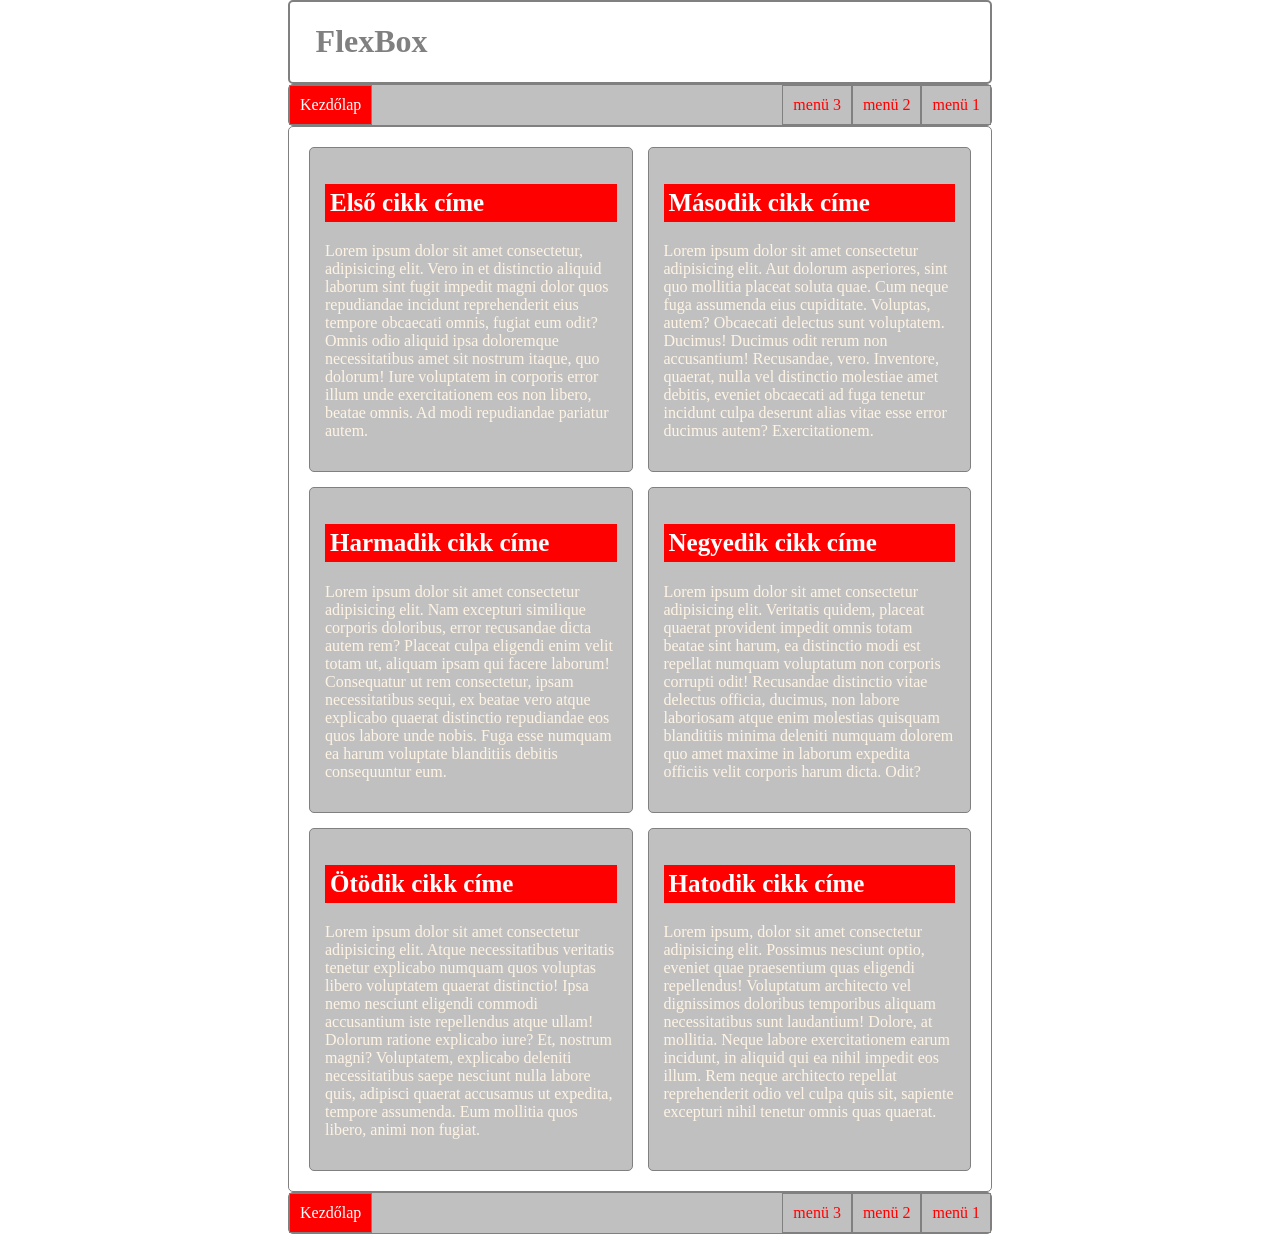
<file: index.html>
<!doctype html>
<html lang="en">
  <head>
    <meta charset="UTF-8" />
    <meta name="viewport" content="width=device-width, initial-scale=1.0" />
    <link rel="stylesheet" href="formazas.css" />
    <link rel="stylesheet" href="flex1.css" />
    <title>Biró Botond</title>
  </head>
  <body>
    <header>
      <h1>FlexBox</h1>
    </header>
    <nav>
      <ul id="elsoul">
        <li><a href="index.html">Kezdőlap</a></li>
      </ul>
      <ul id="masodikul">
        <li><a href="minta2.html">menü 1</a></li>
        <li><a href="minta3.html">menü 2</a></li>
        <li><a href="minta4.html">menü 3</a></li>
      </ul>
    </nav>
    <article>
      <div>
        <h1>Első cikk címe</h1>
        <p>
          Lorem ipsum dolor sit amet consectetur, adipisicing elit. Vero in et
          distinctio aliquid laborum sint fugit impedit magni dolor quos
          repudiandae incidunt reprehenderit eius tempore obcaecati omnis,
          fugiat eum odit? Omnis odio aliquid ipsa doloremque necessitatibus
          amet sit nostrum itaque, quo dolorum! Iure voluptatem in corporis
          error illum unde exercitationem eos non libero, beatae omnis. Ad modi
          repudiandae pariatur autem.
        </p>
      </div>
      <div>
        <h1>Második cikk címe</h1>
        <p>
          Lorem ipsum dolor sit amet consectetur adipisicing elit. Aut dolorum
          asperiores, sint quo mollitia placeat soluta quae. Cum neque fuga
          assumenda eius cupiditate. Voluptas, autem? Obcaecati delectus sunt
          voluptatem. Ducimus! Ducimus odit rerum non accusantium! Recusandae,
          vero. Inventore, quaerat, nulla vel distinctio molestiae amet debitis,
          eveniet obcaecati ad fuga tenetur incidunt culpa deserunt alias vitae
          esse error ducimus autem? Exercitationem.
        </p>
      </div>
      <div>
        <h1>Harmadik cikk címe</h1>
        <p>
          Lorem ipsum dolor sit amet consectetur adipisicing elit. Nam excepturi
          similique corporis doloribus, error recusandae dicta autem rem?
          Placeat culpa eligendi enim velit totam ut, aliquam ipsam qui facere
          laborum! Consequatur ut rem consectetur, ipsam necessitatibus sequi,
          ex beatae vero atque explicabo quaerat distinctio repudiandae eos quos
          labore unde nobis. Fuga esse numquam ea harum voluptate blanditiis
          debitis consequuntur eum.
        </p>
      </div>
      <div>
        <h1>Negyedik cikk címe</h1>
        <p>
          Lorem ipsum dolor sit amet consectetur adipisicing elit. Veritatis
          quidem, placeat quaerat provident impedit omnis totam beatae sint
          harum, ea distinctio modi est repellat numquam voluptatum non corporis
          corrupti odit! Recusandae distinctio vitae delectus officia, ducimus,
          non labore laboriosam atque enim molestias quisquam blanditiis minima
          deleniti numquam dolorem quo amet maxime in laborum expedita officiis
          velit corporis harum dicta. Odit?
        </p>
      </div>
      <div>
        <h1>Ötödik cikk címe</h1>
        <p>
          Lorem ipsum dolor sit amet consectetur adipisicing elit. Atque
          necessitatibus veritatis tenetur explicabo numquam quos voluptas
          libero voluptatem quaerat distinctio! Ipsa nemo nesciunt eligendi
          commodi accusantium iste repellendus atque ullam! Dolorum ratione
          explicabo iure? Et, nostrum magni? Voluptatem, explicabo deleniti
          necessitatibus saepe nesciunt nulla labore quis, adipisci quaerat
          accusamus ut expedita, tempore assumenda. Eum mollitia quos libero,
          animi non fugiat.
        </p>
      </div>
      <div>
        <h1>Hatodik cikk címe</h1>
        <p>
          Lorem ipsum, dolor sit amet consectetur adipisicing elit. Possimus
          nesciunt optio, eveniet quae praesentium quas eligendi repellendus!
          Voluptatum architecto vel dignissimos doloribus temporibus aliquam
          necessitatibus sunt laudantium! Dolore, at mollitia. Neque labore
          exercitationem earum incidunt, in aliquid qui ea nihil impedit eos
          illum. Rem neque architecto repellat reprehenderit odio vel culpa quis
          sit, sapiente excepturi nihil tenetur omnis quas quaerat.
        </p>
      </div>
    </article>
    <footer>
      <ul id="elsoul">
        <li><a href="index.html">Kezdőlap</a></li>
      </ul>
      <ul id="masodikul">
        <li><a href="minta2.html">menü 1</a></li>
        <li><a href="minta3.html">menü 2</a></li>
        <li><a href="minta4.html">menü 3</a></li>
      </ul>
    </footer>
  </body>
</html>
</file>
<file: formazas.css>
body{
    max-width: 55vw;
    margin: auto;
}

header{
    border: solid 2px grey;
    color: grey;
    border-radius: 5px;
    padding-left: 2vw;
}

nav{
    background-color: rgb(192, 192, 192);
    border-radius: 5px;
    border: 1px solid grey;
}

nav ul{
    margin: 0;
    list-style: none;
}

nav ul li a{
    text-decoration: none;
}

#elsoul{
    border: 1px solid grey;
    padding: 10px 10px 10px 10px;
    background-color: red;
    margin: 0;
}

#elsoul li a{
    color: white;
}

#masodikul{
    margin: 0;
}

#masodikul li{
    border: 1px solid grey;
    padding: 10px 10px 10px 10px;
}

#masodikul li a{
    color: red;
}

article{
    border-radius: 5px;
    border: 1px solid grey;
    padding: 20px;
}

div{
    background-color: rgb(192, 192, 192);
    border: 1px solid grey;
    border-radius: 5px;
    padding: 15px;
}

div h1{
    background-color: red;
    color: white;
    padding: 5px;
    font-size: 25px;
}

div p{
    color: rgb(255, 244, 228);
}

footer{
    background-color: rgb(192, 192, 192);
    border-radius: 5px;
    border: 1px solid grey;
}
</file>
<file: flex1.css>
nav{
    display: flex;
    justify-content: space-between;
}

#elsoul{
    display: flex;
    align-items: center;
}

#masodikul{
    display: flex;
    flex-direction: row-reverse;
}

article{
    display: flex;
    gap: 15px;
    flex-wrap: wrap;
    justify-content: center;
}

div{
    flex: 1 1 200px;
}

footer ul{
    list-style: none;
}

footer ul li a{
    text-decoration: none;
}

footer{
    display: flex;
    justify-content: space-between;
}
</file>
